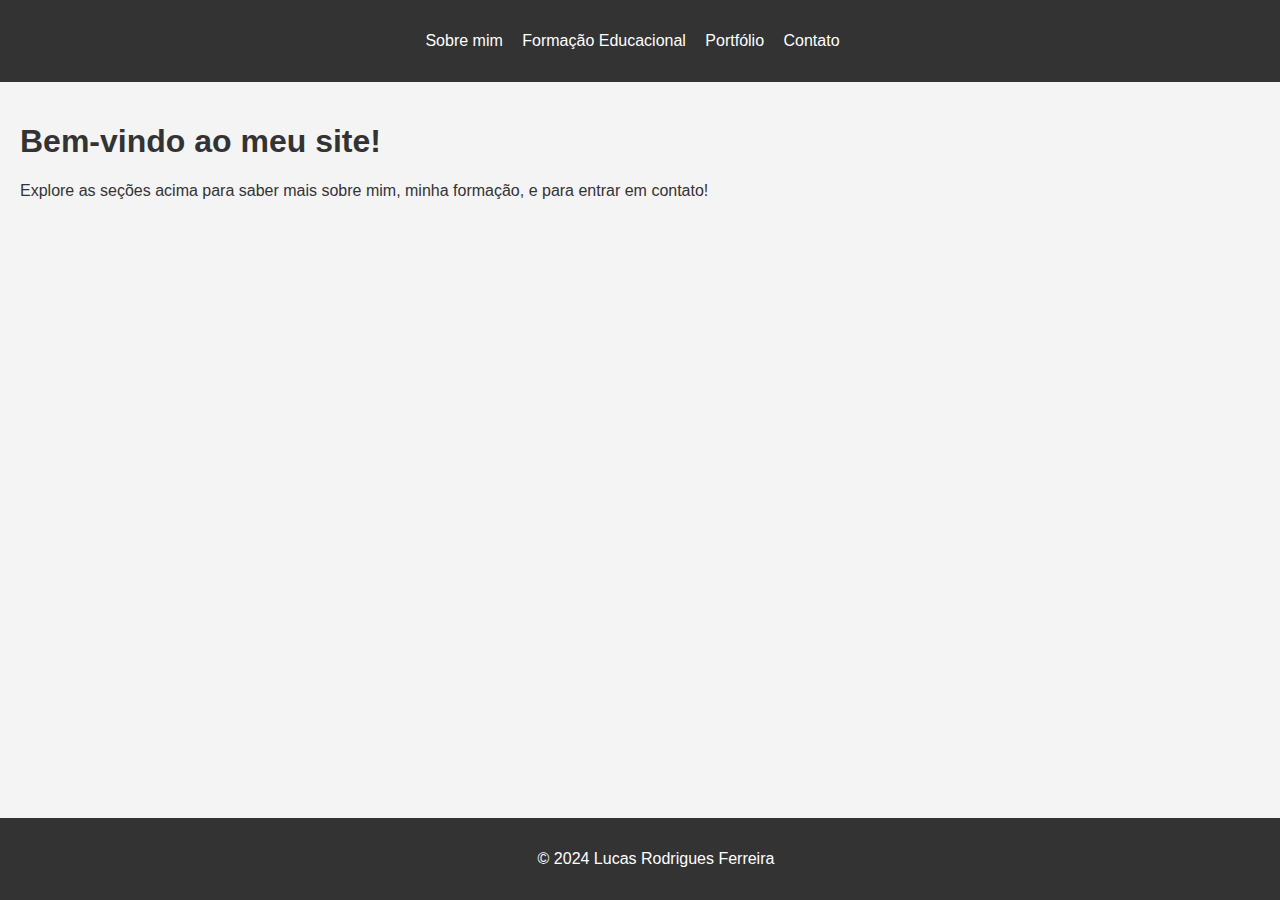
<file: index.html>
<!DOCTYPE html>
<html lang="pt-BR">
<head>
    <meta charset="UTF-8">
    <meta name="viewport" content="width=device-width, initial-scale=1.0">
    <title>Meu Site Pessoal</title>
    <!-- Link para o arquivo de estilos na pasta CSS -->
    <link rel="stylesheet" href="styles.css">
</head>
<body>
    <!-- Cabeçalho com a navegação do site -->
    <header>
        <nav>
            <ul>
                <li><a href="about.html">Sobre mim</a></li>
                <li><a href="education.html">Formação Educacional</a></li>
                <li><a href="portfolio.html">Portfólio</a></li>
                <li><a href="contact.html">Contato</a></li>
            </ul>
        </nav>
    </header>

    <!-- Conteúdo principal da página inicial -->
    <main>
        <h1>Bem-vindo ao meu site!</h1>
        <p>Explore as seções acima para saber mais sobre mim, minha formação, e para entrar em contato!</p>
    </main>

    <!-- Rodapé fixo -->
    <footer>
        <p>&copy; 2024 Lucas Rodrigues Ferreira</p>
    </footer>
</body>
</html>
</file>
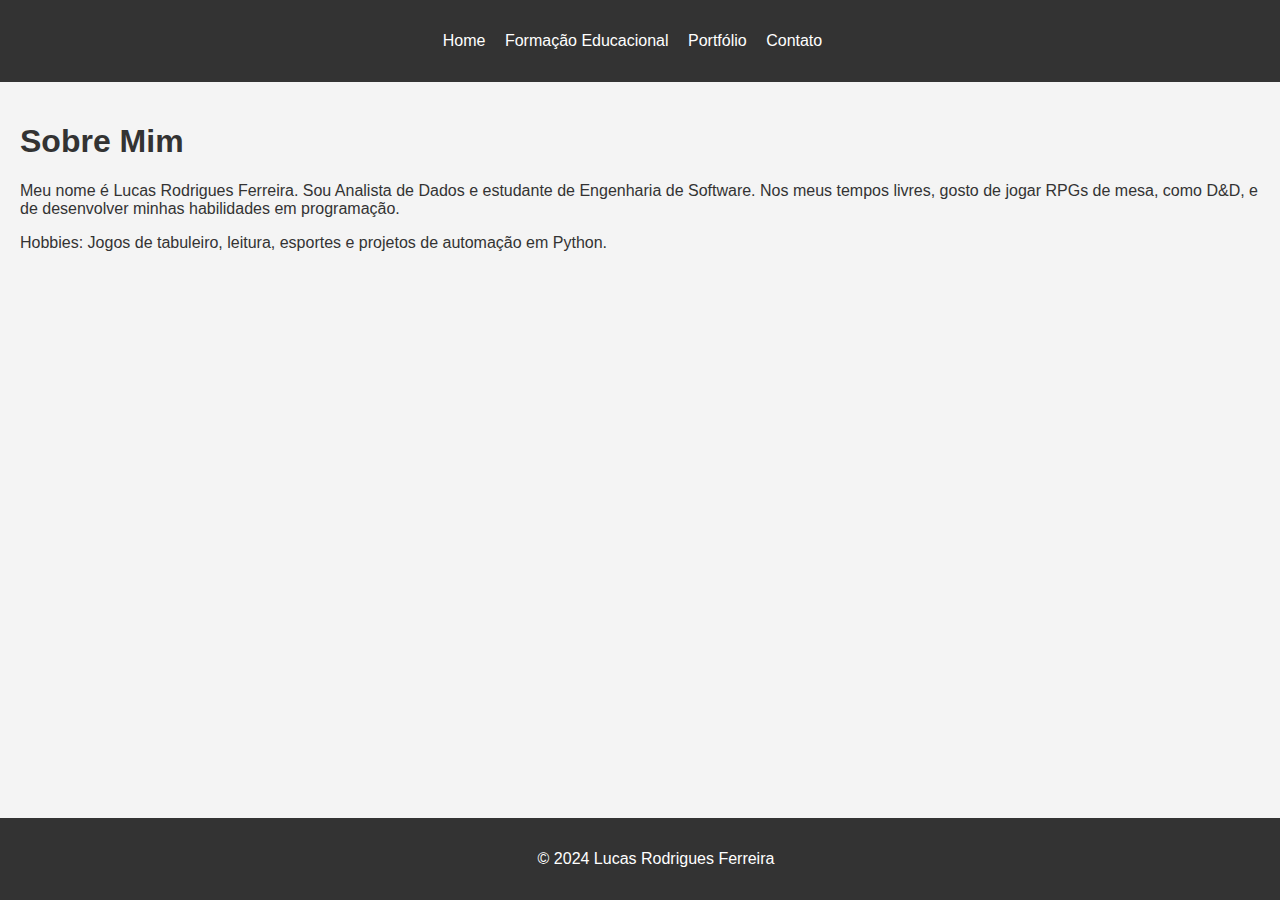
<file: about.html>
<!DOCTYPE html>
<html lang="pt-BR">
<head>
    <meta charset="UTF-8">
    <meta name="viewport" content="width=device-width, initial-scale=1.0">
    <title>Sobre Mim</title>
    <!-- Link para o arquivo de estilos na pasta CSS -->
    <link rel="stylesheet" href="styles.css">
</head>
<body>
    <!-- Cabeçalho com links de navegação -->
    <header>
        <nav>
            <ul>
                <li><a href="index.html">Home</a></li>
                <li><a href="education.html">Formação Educacional</a></li>
                <li><a href="portfolio.html">Portfólio</a></li>
                <li><a href="contact.html">Contato</a></li>
            </ul>
        </nav>
    </header>

    <!-- Conteúdo principal da página Sobre Mim -->
    <main>
        <h1>Sobre Mim</h1>
        <p>Meu nome é Lucas Rodrigues Ferreira. Sou Analista de Dados e estudante de Engenharia de Software. Nos meus tempos livres, gosto de jogar RPGs de mesa, como D&D, e de desenvolver minhas habilidades em programação.</p>
        <p>Hobbies: Jogos de tabuleiro, leitura, esportes e projetos de automação em Python.</p>
    </main>

    <!-- Rodapé fixo -->
    <footer>
        <p>&copy; 2024 Lucas Rodrigues Ferreira</p>
    </footer>
</body>
</html>
</file>
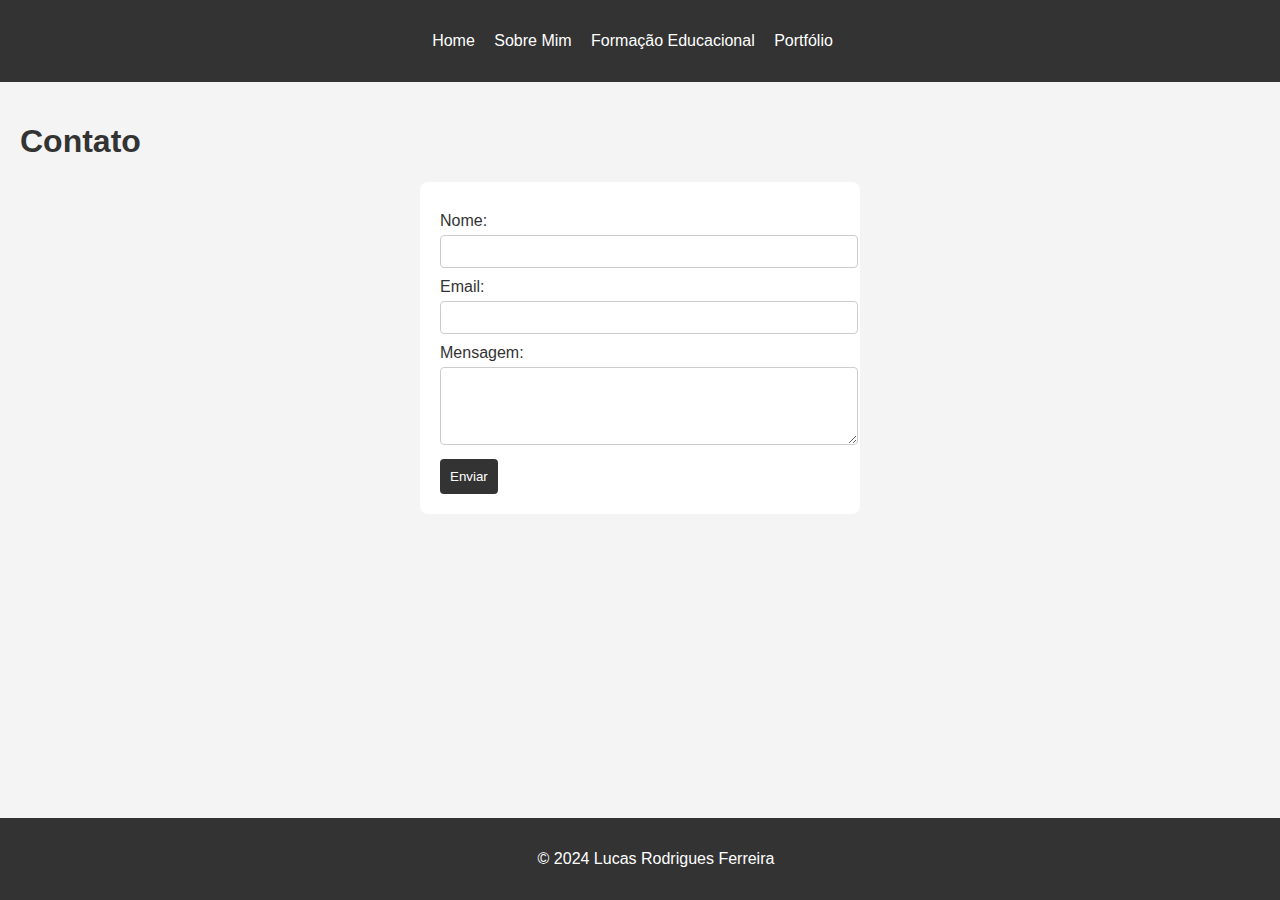
<file: contact.html>
<!DOCTYPE html>
<html lang="pt-BR">
<head>
    <meta charset="UTF-8">
    <meta name="viewport" content="width=device-width, initial-scale=1.0">
    <title>Contato</title>
    <!-- Link para o arquivo de estilos na pasta CSS -->
    <link rel="stylesheet" href="styles.css">
</head>
<body>
    <!-- Cabeçalho com links de navegação -->
    <header>
        <nav>
            <ul>
                <li><a href="index.html">Home</a></li>
                <li><a href="about.html">Sobre Mim</a></li>
                <li><a href="education.html">Formação Educacional</a></li>
                <li><a href="portfolio.html">Portfólio</a></li>
            </ul>
        </nav>
    </header>

    <!-- Formulário de contato -->
    <main>
        <h1>Contato</h1>
        <form action="#" method="POST">
            <!-- Campo para o nome do usuário -->
            <label for="name">Nome:</label>
            <input type="text" id="name" name="name" required>

            <!-- Campo para o email do usuário -->
            <label for="email">Email:</label>
            <input type="email" id="email" name="email" required>

            <!-- Campo para a mensagem do usuário -->
            <label for="message">Mensagem:</label>
            <textarea id="message" name="message" rows="4" required></textarea>

            <!-- Botão para enviar o formulário -->
            <button type="submit">Enviar</button>
        </form>
    </main>

    <!-- Rodapé fixo -->
    <footer>
        <p>&copy; 2024 Lucas Rodrigues Ferreira</p>
    </footer>
</body>
</html>
</file>
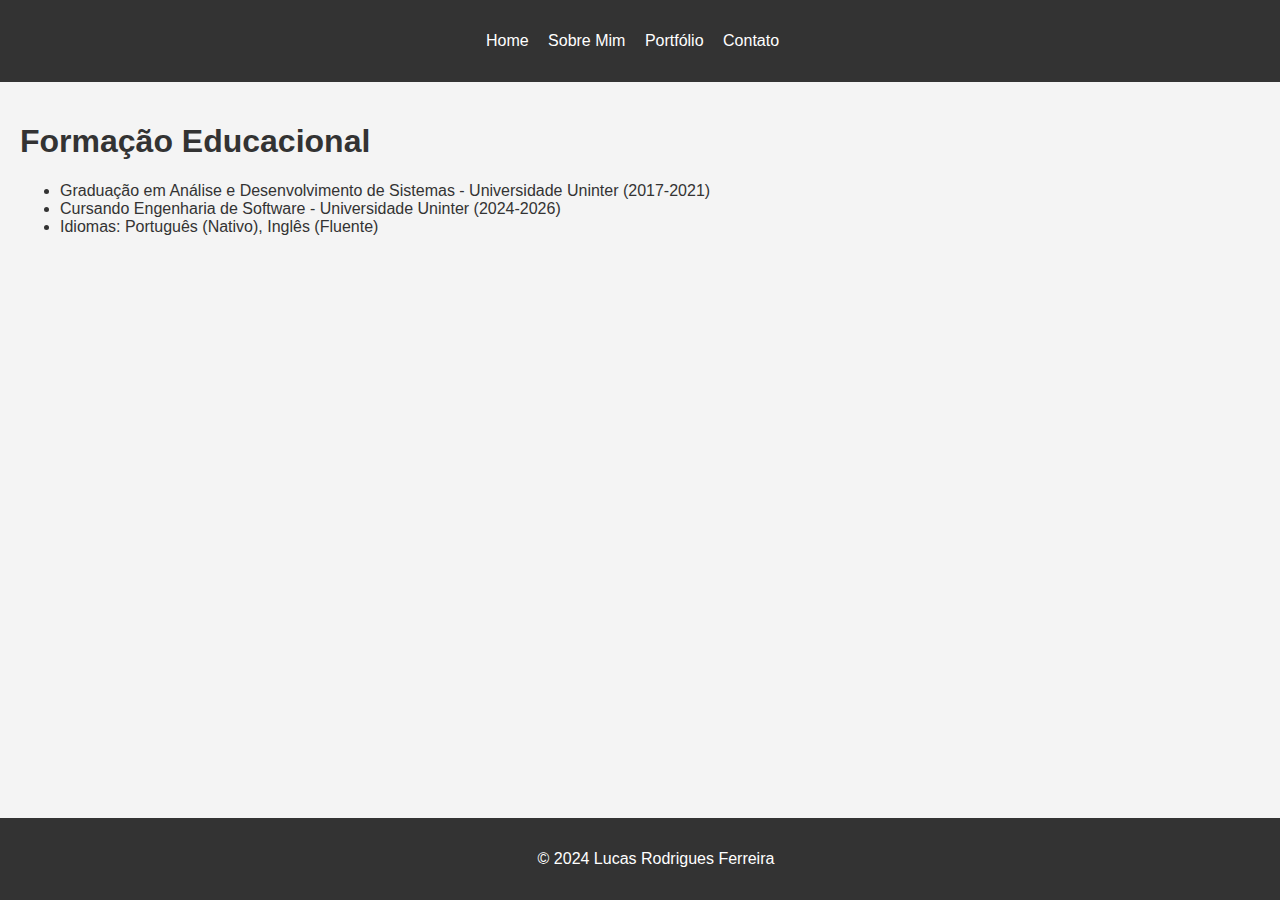
<file: education.html>
<!DOCTYPE html>
<html lang="pt-BR">
<head>
    <meta charset="UTF-8">
    <meta name="viewport" content="width=device-width, initial-scale=1.0">
    <title>Formação Educacional</title>
    <!-- Link para o arquivo de estilos na pasta CSS -->
    <link rel="stylesheet" href="styles.css">
</head>
<body>
    <!-- Cabeçalho com links de navegação -->
    <header>
        <nav>
            <ul>
                <li><a href="index.html">Home</a></li>
                <li><a href="about.html">Sobre Mim</a></li>
                <li><a href="portfolio.html">Portfólio</a></li>
                <li><a href="contact.html">Contato</a></li>
            </ul>
        </nav>
    </header>

    <!-- Conteúdo principal da página de formação -->
    <main>
        <h1>Formação Educacional</h1>
        <ul>
            <li>Graduação em Análise e Desenvolvimento de Sistemas - Universidade Uninter (2017-2021)</li>
            <li>Cursando Engenharia de Software - Universidade Uninter (2024-2026)</li>
            <li>Idiomas: Português (Nativo), Inglês (Fluente)</li>
        </ul>
    </main>

    <!-- Rodapé fixo -->
    <footer>
        <p>&copy; 2024 Lucas Rodrigues Ferreira</p>
    </footer>
</body>
</html>
</file>
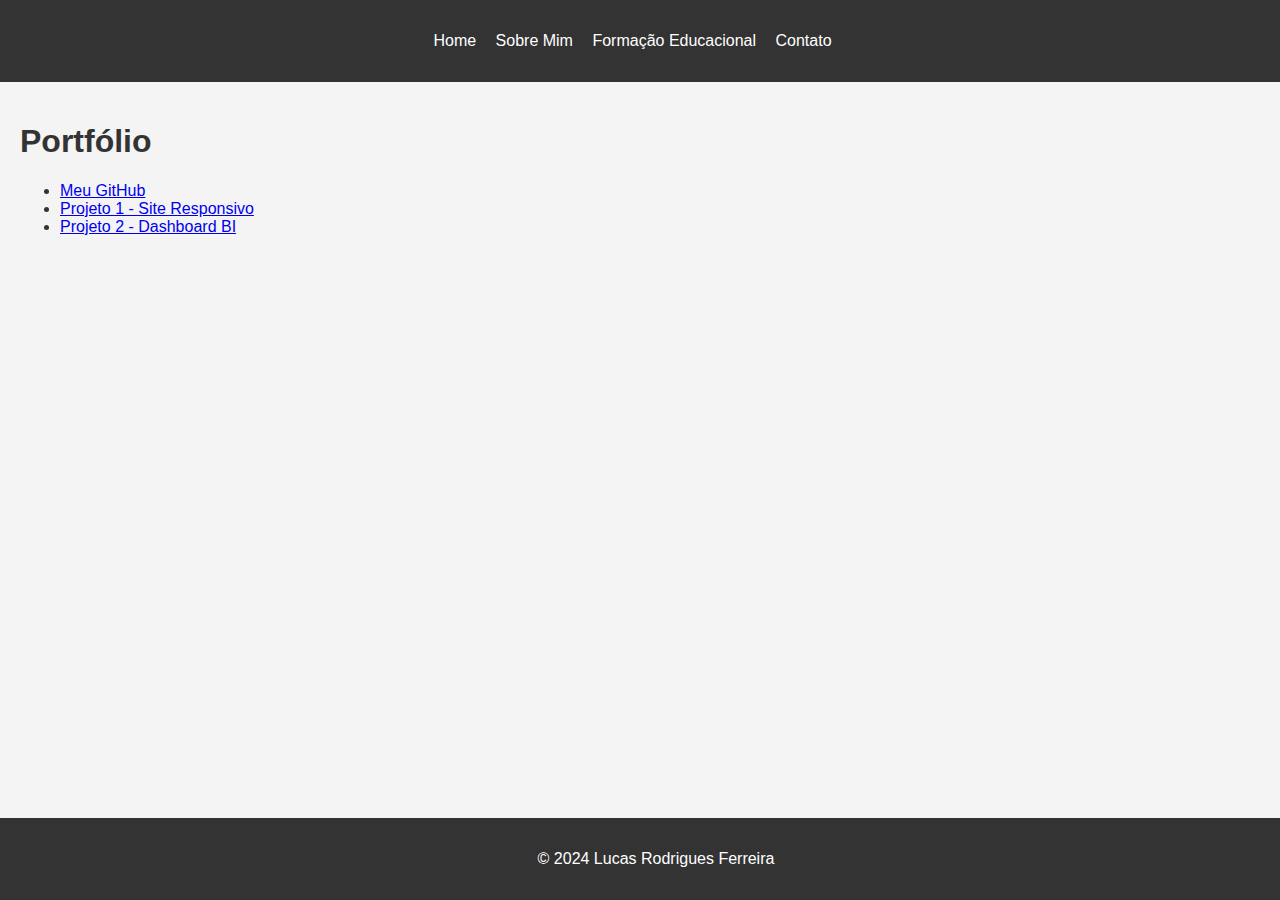
<file: portfolio.html>
<!DOCTYPE html>
<html lang="pt-BR">
<head>
    <meta charset="UTF-8">
    <meta name="viewport" content="width=device-width, initial-scale=1.0">
    <title>Portfólio</title>
    <!-- Link para o arquivo de estilos na pasta CSS -->
    <link rel="stylesheet" href="styles.css">
</head>
<body>
    <!-- Cabeçalho com links de navegação -->
    <header>
        <nav>
            <ul>
                <li><a href="index.html">Home</a></li>
                <li><a href="about.html">Sobre Mim</a></li>
                <li><a href="education.html">Formação Educacional</a></li>
                <li><a href="contact.html">Contato</a></li>
            </ul>
        </nav>
    </header>

    <!-- Conteúdo principal da página de portfólio -->
    <main>
        <h1>Portfólio</h1>
        <ul>
            <li><a href="https://github.com/LucasRodrigues" target="_blank">Meu GitHub</a></li>
            <li><a href="https://meuprojeto.com.br" target="_blank">Projeto 1 - Site Responsivo</a></li>
            <li><a href="https://meuprojeto2.com.br" target="_blank">Projeto 2 - Dashboard BI</a></li>
        </ul>
    </main>

    <!-- Rodapé fixo -->
    <footer>
        <p>&copy; 2024 Lucas Rodrigues Ferreira</p>
    </footer>
</body>
</html>
</file>
<file: styles.css>
/* Estilo geral para todas as páginas */
body {
    font-family: Arial, sans-serif;
    margin: 0;
    padding: 0;
    background-color: #f4f4f4;
    color: #333;
}

/* Estilo do cabeçalho */
header {
    background-color: #333;
    color: white;
    padding: 1rem;
    text-align: center;
}

nav ul {
    list-style-type: none;
    padding: 0;
}

nav ul li {
    display: inline;
    margin-right: 15px;
}

nav ul li a {
    color: white;
    text-decoration: none;
}

/* Estilo do conteúdo principal */
main {
    padding: 20px;
}

/* Estilo do formulário de contato */
form {
    background-color: white;
    padding: 20px;
    border-radius: 8px;
    max-width: 400px;
    margin: auto;
}

form label {
    display: block;
    margin-top: 10px;
}

form input, form textarea {
    width: 100%;
    padding: 8px;
    margin-top: 5px;
    border-radius: 4px;
    border: 1px solid #ccc;
}

form button {
    margin-top: 10px;
    padding: 10px;
    background-color: #333;
    color: white;
    border: none;
    border-radius: 4px;
    cursor: pointer;
}

/* Estilo do rodapé */
footer {
    background-color: #333;
    color: white;
    text-align: center;
    padding: 1rem;
    position: fixed;
    width: 100%;
    bottom: 0;
}
</file>
